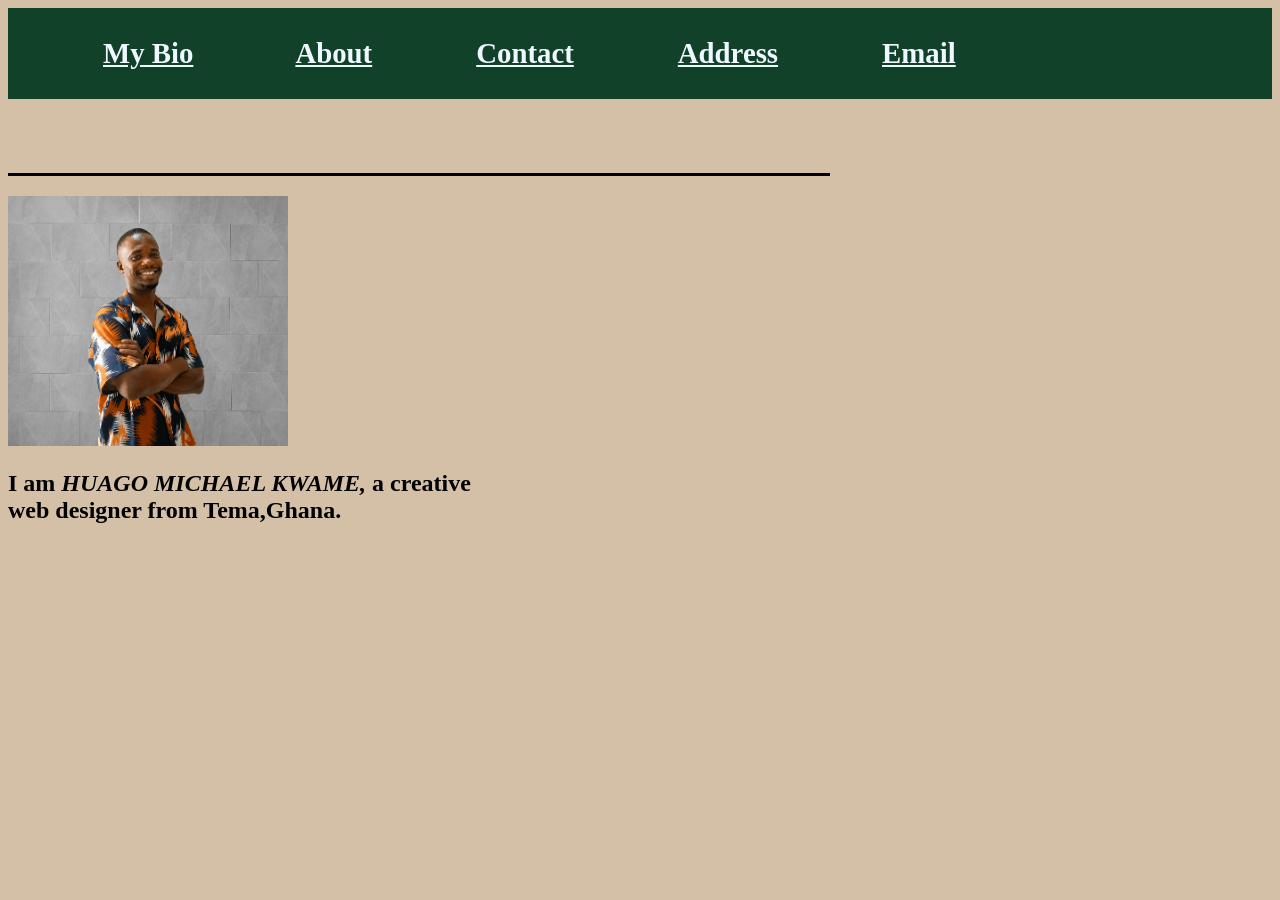
<file: index.html>
<!DOCTYPE html>
<html lang="en">
    <head>
        <meta charset="UTF-8">
        <meta name="viewport" content="width=device-width, initial-scale=1.0">
        <title>HUAGO MICHAEL</title>
        <style>
     
             .centered-image {
                display: inline;
                margin-right: 95%;
                margin-left: 0%;
                width: 15%;
             }
             .standing-image {
                display:inline;
                margin-right:95%;
                margin-left:auto;
                width: 20%;

             }
       
        </style>  
        <style>
           
         .image-item{
            content:"";
            display:flex;
            background-image:var(100%);
            width: 250px;
            height:250px;
            
         }
        
         </style>
        <style>
            .best{
                content:"";
                display:inline-flexbox;
                background-image: url(summer-beach-photo.jpg);
                            
            }
            .best{
                width: 100%;
                height: 100%;
            }
        </style> 
        <style>
            .nav-links{
                display: flex;
                list-style: none;
                gap: 2px;
             

            }
            .nav-links a{display: inline-flexbox;padding: 2x;
                color: aqua;

            }
            .nav-links a:hover{ background-color: aqua;}


        </style>
        <style>
            .line{
                
                display: inline-flexbox;
                border-top: solid  rgb(1, 0, 0);
                width: 65%;
            }
          
        </style>
        <style>
           .position{
            display: flex;
            width: 250px;
            height: 250px;
            
           }
           .position{
            object-fit: fill;
        }
        </style>
    
     </head>
    <body style="background-color: rgb(212, 192, 167);">
         <section style="background-color: rgb(18, 65, 41);padding: 5px; text-align:start;">
            <nav aria-label="main navigation">
            <h2>
                <ul class="nav-links">  
            <li><a href="bio.html" style="font-size: larger;color: aliceblue;margin: 50px;" >My Bio</a></li>
            <li><a href="aboutmichael.html" style="font-size: larger;color: aliceblue;margin: 50px;" >About</a></li>
            <br>
            <li><a href="contact.html"  style="font-size: larger;color: aliceblue;margin: 50px;">Contact</a></li>
            <br>
            <li ><a href="address.html" style="font-size: larger;color: aliceblue;margin: 50px;">Address</a></li>
            <br>
            <li><a href="email.html" style="font-size: larger;color: aliceblue;margin: 50px;" >Email</a></li>
            </h2>
            </ul>
            </nav>
        </section>
        <main>
        <section>

           <br>
           <br>
           <br>
           <h2 class="line"   ></h2>
            <h2 class="position" ><img src="frontpic.jpeg"   alt="Michael">
           <h2 ><p style="width:40%;">I am <em> HUAGO MICHAEL KWAME,</em>  a  creative web designer from Tema,Ghana.  
            </p></h2>
           

            </h2>
        
            </section> 
           
        </main>
        
    </body>
</html>
</file>
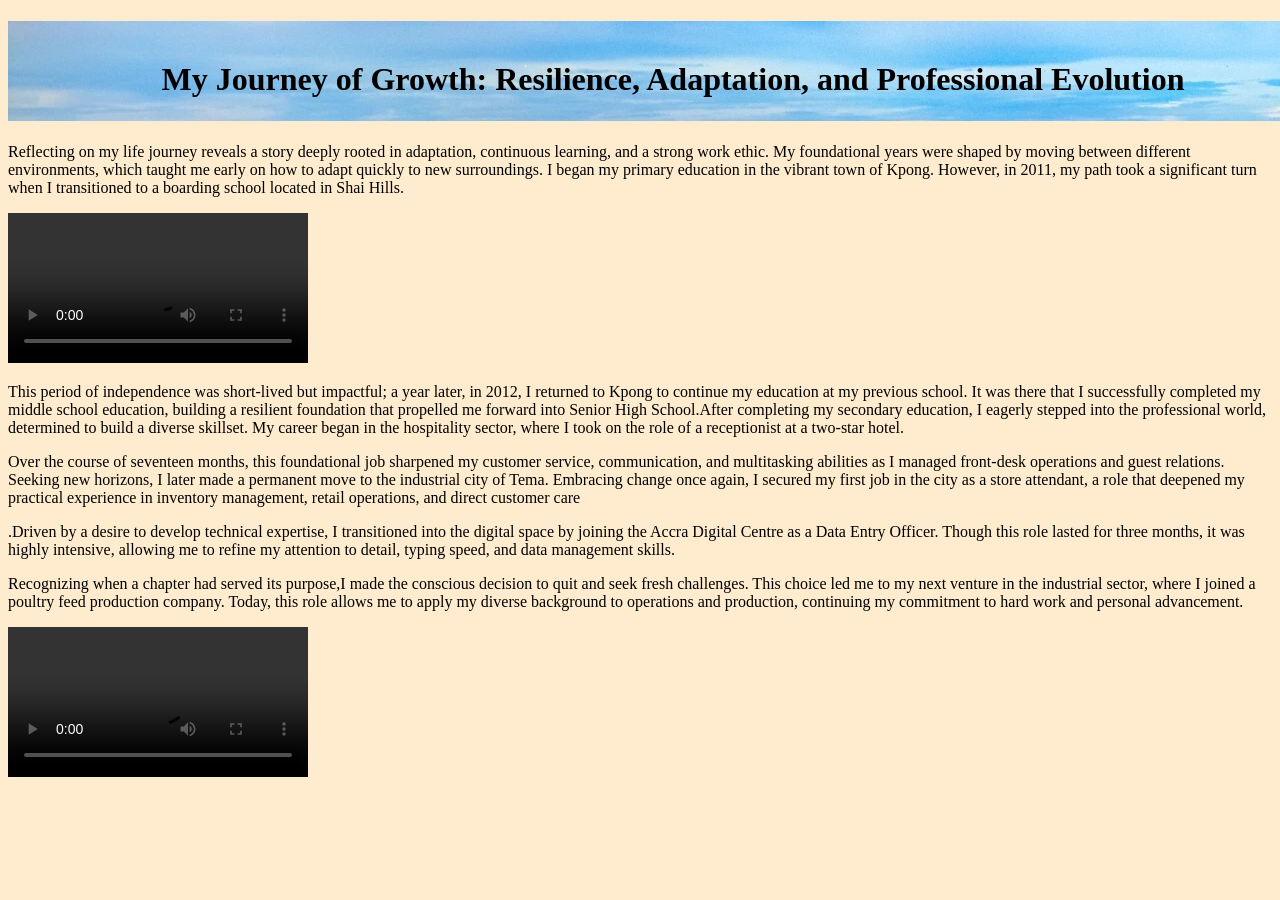
<file: aboutmichael.html>
<!DOCTYPE html>
<html lang="en">
<head>
    <meta charset="UTF-8">
    <meta name="viewport" content="width=device-width, initial-scale=1.0">
    <title>ABOUT MICHAEL</title>
  <style>
     .sticker10 {
    display: block;
    margin-left: auto;
    margin-right: 70px;
    width: 250px;
  }
  </style>
  <style>

    .bg{
            content: "";
            background-image: url(beach2.jpg);
            object-fit: fill;
    }
    
  </style>
   
</head>
<body   style="background-color: blanchedalmond;"     >
    <h1   class="bg"  style="width: 1250px;height: 20px;text-align: center;padding: 40px;font-display: color #f20303;">My Journey of Growth: Resilience, Adaptation, and Professional Evolution</h1>
    <P >Reflecting on my life journey reveals a story deeply rooted in adaptation,
         continuous learning, and a strong work ethic. My foundational years were shaped
          by moving between different environments, which taught me early on how to adapt
           quickly to new surroundings. I began my primary education in the vibrant town of Kpong.
            However, in 2011, my path took a significant turn when I transitioned to a 
            boarding school located in Shai Hills.
           </P>
           <video src="WhatsApp Video.mp4" controls autoplay loop></video>
            <p> This period of independence
             was short-lived but impactful; a year later, in 2012, I returned to Kpong 
             to continue my education at my previous school. It was there that I successfully
            completed my middle school education, building a resilient foundation that
            propelled me forward into Senior High School.After completing my secondary education,
            I eagerly stepped into the professional world, determined to build a diverse skillset.
            My career began in the hospitality sector, where I took on the role of a receptionist
            at a two-star hotel.
            
            </p>
            <p> Over the course of seventeen months,
            this foundational job sharpened my customer service, communication, 
            and multitasking abilities as I managed front-desk operations and guest relations.
            Seeking new horizons, I later made a permanent move to the industrial city of Tema.
            Embracing change once again, I secured my first job in the city as a store attendant,
            a role that deepened my practical experience in inventory management,
            retail operations, and direct customer care

            </p>
            <p>.Driven by a desire
            to develop technical expertise, I transitioned into the digital space by joining
            the Accra Digital Centre as a Data Entry Officer. Though this role lasted for
            three months, it was highly intensive, allowing me to refine my attention to detail,
            typing speed, and data management skills.
                
            </p>
            <p> Recognizing when a chapter had served its purpose,I made the conscious 
            decision to quit and seek fresh challenges. This choice led me to my next 
            venture in the industrial sector, where I joined a poultry feed production
            company. Today, this role allows me to apply my diverse background to operations
            and production, continuing my commitment to hard work and personal advancement.

            </p>
            <video src="wa.mp4" controls autoplay  loop></video>
           
</body>
</html>
</file>
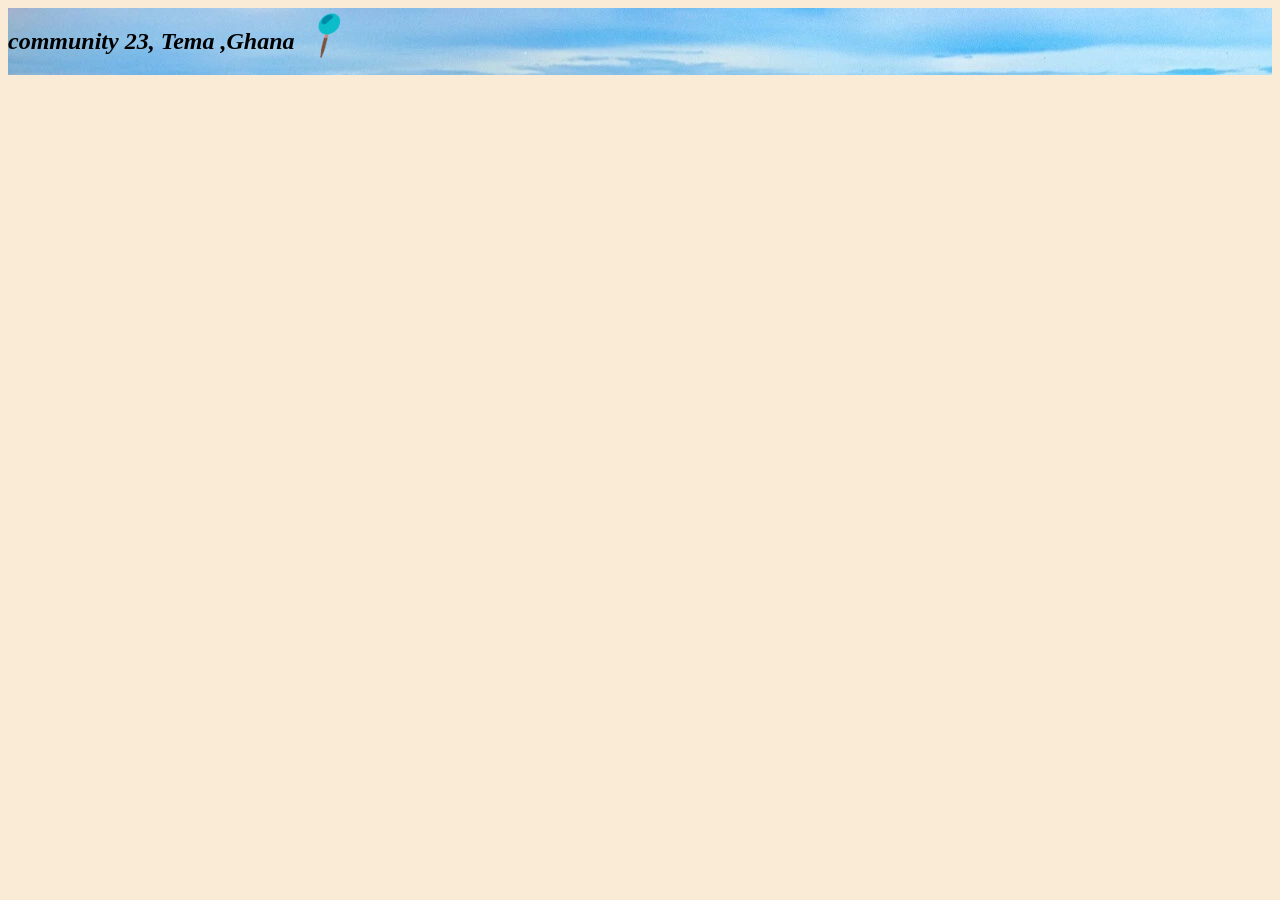
<file: address.html>
<!DOCTYPE html>
<html lang="en">
<head>
    <meta charset="UTF-8">
    <meta name="viewport" content="width=device-width, initial-scale=1.0">
    <title>location</title>
    <style>
        .sticker2{
            display: inline-flexbox;
            font-size: 40px;
            filter: invert(100%);

        }
    </style>
    <style>
        .bg{
            content: "";
            background-image: url(beach2.jpg);
            object-fit: fill;
            
        }
    </style>
</head>
<body style="background-color: antiquewhite;">
    <address   class="bg" >
        <h2 style="display: inline-flex;">community 23, Tema ,Ghana</h2>
        <span class="sticker2">📍</span>

    </address>
</body>
</html>
</file>
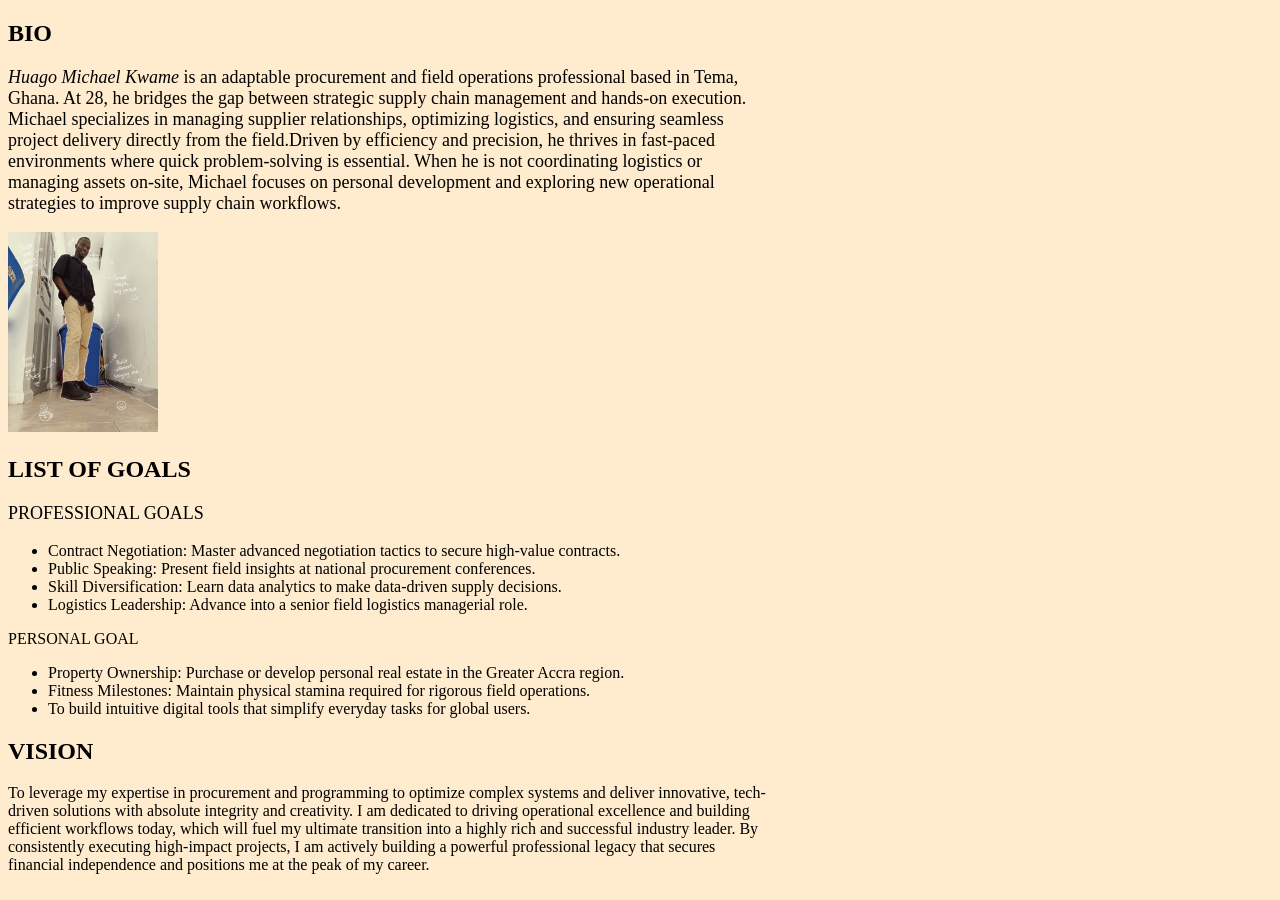
<file: bio.html>
<!DOCTYPE html>
<html lang="en">
<head>
    <meta charset="UTF-8">
    <meta name="viewport" content="width=device-width, initial-scale=1.0">
    <title>BIO</title>
</head>
<body style="background-color: blanchedalmond;"                          >
    <section>
        <h2>BIO</h2>
            <p style="font-size: 18px;display:block; margin-left:auto; margin-right:40%;"> <em >Huago Michael Kwame</em> is an adaptable procurement
                 and field operations professional based in Tema,
                 Ghana. At 28, he bridges the gap between strategic supply chain management and hands-on execution.
                  Michael specializes in managing supplier relationships, optimizing logistics, 
                  and ensuring seamless project delivery directly from the field.Driven by efficiency and precision,
                   he thrives in fast-paced environments where quick problem-solving is essential.
                    When he is not coordinating logistics or managing assets on-site, 
                    Michael focuses on personal development and exploring new operational strategies to 
                    improve supply chain workflows.</p>
                
            <img src="michael2.jpeg" width="150px" alt="this is an image of a michael" >
            
        

        </section>
        <section>
            <h2>LIST OF GOALS</h2>
            <p style="display: block;margin-left: auto;margin-right: 60%; font-size: large;">PROFESSIONAL GOALS </p>
            <ul> 
                <li>Contract Negotiation: Master advanced negotiation tactics to secure high-value contracts.</li>
                <li>Public Speaking: Present field insights at national procurement conferences.</li>
                <li>Skill Diversification: Learn data analytics to make data-driven supply decisions.</li>
                <LI>Logistics Leadership: Advance into a senior field logistics managerial role.</LI>
        </ul>
        <p>PERSONAL GOAL</p>
        <ul>
            <li>Property Ownership: Purchase or develop personal real estate in the Greater Accra region.</li>
            <li>Fitness Milestones: Maintain physical stamina required for rigorous field operations.</li>
            <li>To build intuitive digital tools that simplify everyday tasks for global users.</li>
        </ul>
        </section>
        <section>
            <h2>VISION</h2>
            <p style="display: block; margin-left:auto ;margin-right: 40%;">To leverage my expertise in procurement and programming to optimize complex systems and deliver innovative,
                 tech-driven solutions with absolute integrity and creativity.
                  I am dedicated to driving operational excellence and building efficient workflows today,
                   which will fuel my ultimate transition into a highly rich and successful industry leader.
                    By consistently executing high-impact projects, I am actively building a powerful 
                    professional legacy that secures financial independence 
                    and positions me at the peak of my career.</p>
        </section>
    
</body>
</html>
</file>
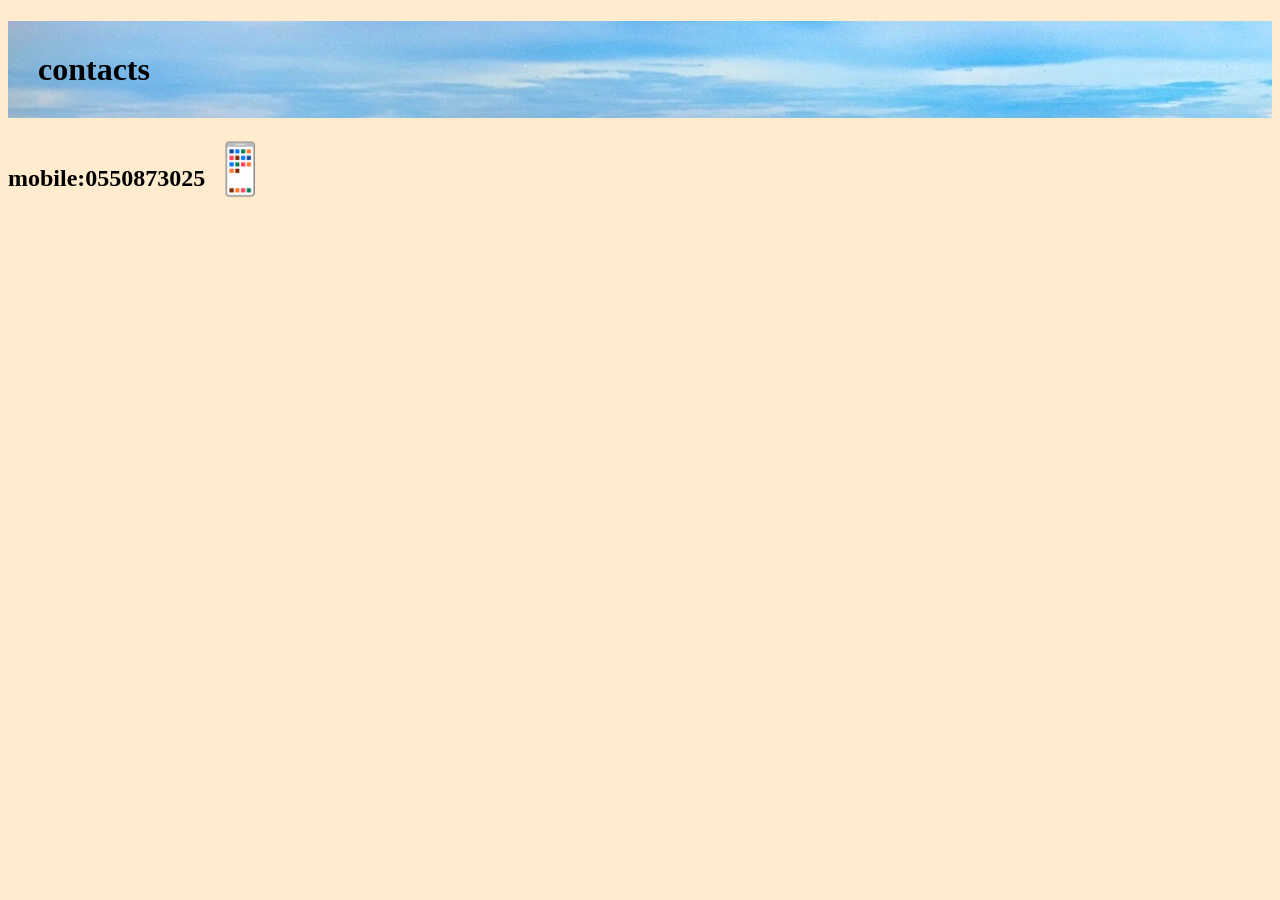
<file: contact.html>
<!DOCTYPE html>
<html lang="en">
<head>
    <meta charset="UTF-8">
    <meta name="viewport" content="width=device-width, initial-scale=1.0">
    <title>REFERENCE</title>
</head>
<style>
    .sticker3{
        display: inline-flex;
        font-size: 50px;
        filter: invert(100%);

    }
    .bg{
            content: "";
            background-image: url(beach2.jpg);
            object-fit: fill;
            padding: 30px;
    }
</style>
<body    style="background-color: blanchedalmond;" >
    <h1  class="bg" >contacts</h1>
    <h2 style="display: inline-flex;">mobile:0550873025</h2>
    <span class="sticker3">📱</span>
</body>
</html>
</file>
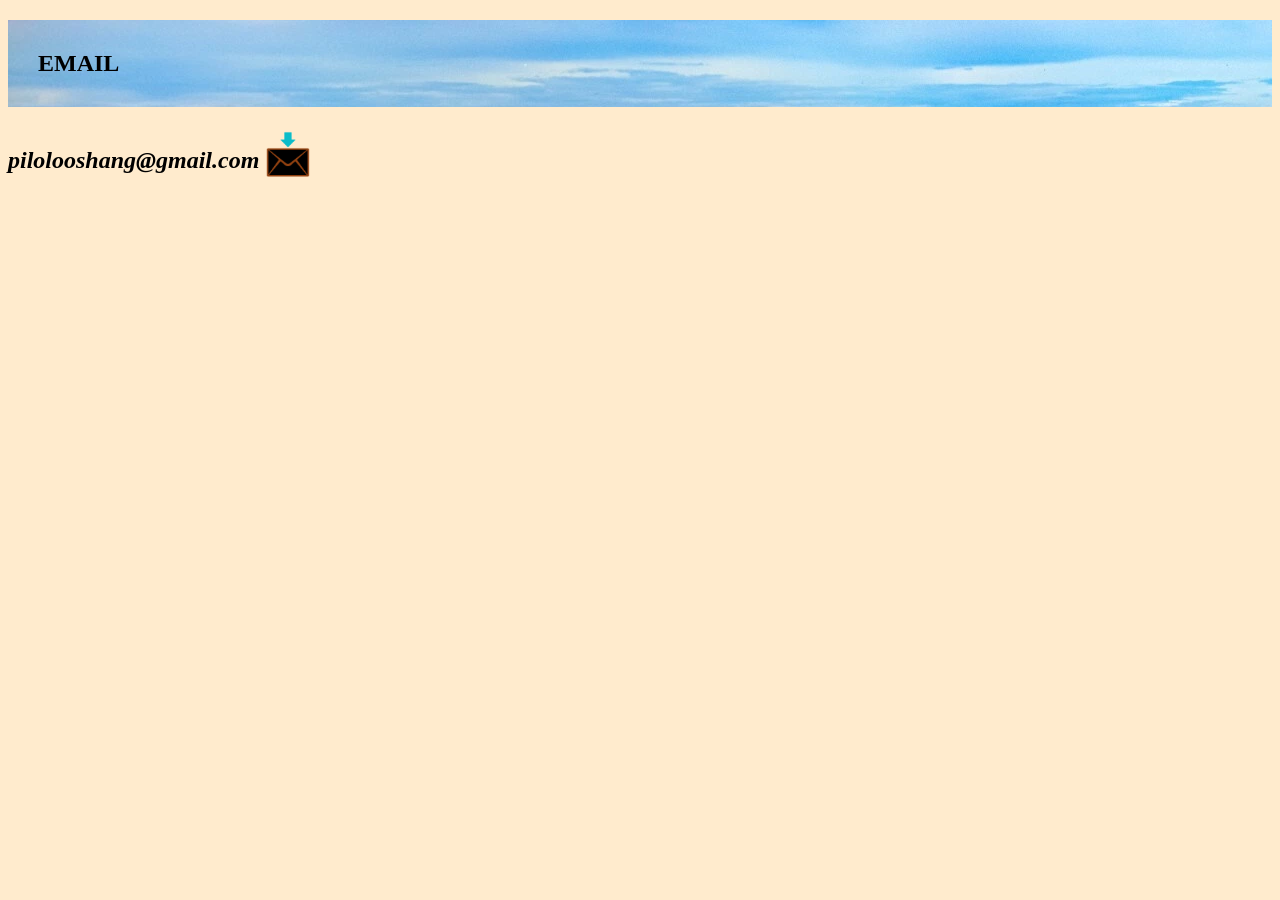
<file: email.html>
<!DOCTYPE html>
<html lang="en">
<head>
    <meta charset="UTF-8">
    <meta name="viewport" content="width=device-width, initial-scale=1.0">
    <title>email</title>
   <style> 
  .sticker { 
    display: inline-flexbox; 
    font-size: 40px;       
    filter: invert(100%);  
  } 
  .bg{
            content: "";
            background-image: url(beach2.jpg);
            object-fit: fill;
            padding: 30px;
  }
</style>
</head>
<body    style="background-color: blanchedalmond;"      >
    <h2 class="bg"  >EMAIL</h2>
    <h2 style="display: inline-flex;"><em>pilolooshang@gmail.com</em></h2>
    <span class="sticker">📩</span>
</body>
</html>
</file>
